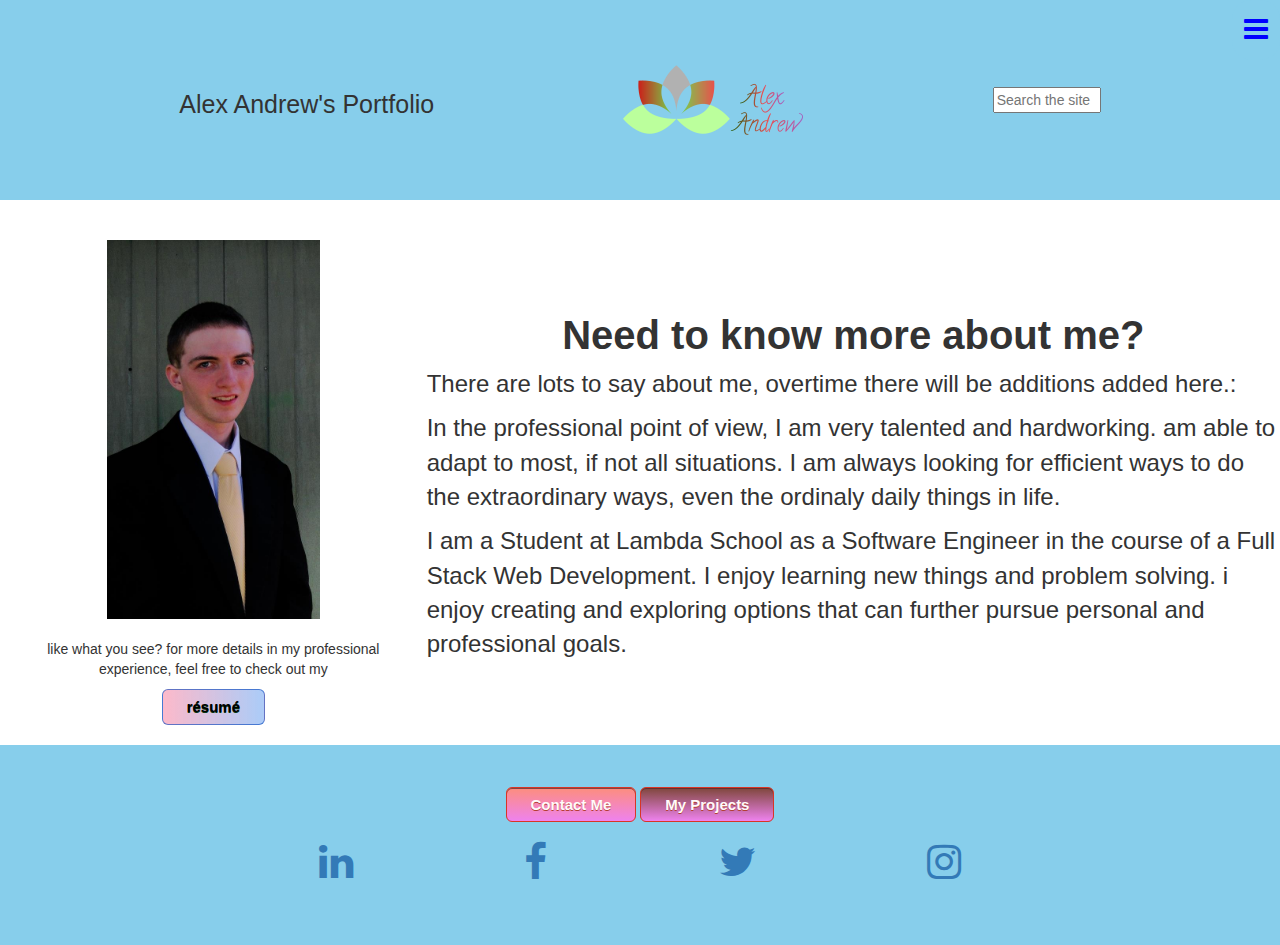
<file: about.html>
<!DOCTYPE html>
<html>

<head>
    <!-- meta tags -->
    <meta charset="utf-8" />
    <meta http-equiv="X-UA-Compatible" content="IE=edge" />
    <meta name="viewport" content="width=device-width, initial-scale=1" />

    <!-- link tags -->
    <link rel="stylesheet" href="https://cdnjs.cloudflare.com/ajax/libs/font-awesome/4.7.0/css/font-awesome.min.css" />
    <link rel="stylesheet" type="text/css" media="screen" href="css/index.css" />
    <link rel="icon" href="Pictures/Portfolio Logo.png" />
    <!-- icon library -->
    <link rel="stylesheet" href="https://cdnjs.cloudflare.com/ajax/libs/font-awesome/4.7.0/css/font-awesome.min.css" />

    <!-- Carousel Reference -->
    <link rel="stylesheet" href="https://maxcdn.bootstrapcdn.com/bootstrap/3.4.1/css/bootstrap.min.css" />
    <script src="https://ajax.googleapis.com/ajax/libs/jquery/3.5.1/jquery.min.js"></script>
    <script src="https://maxcdn.bootstrapcdn.com/bootstrap/3.4.1/js/bootstrap.min.js"></script>

    <!--scripts  -->
    <script src="main.js"></script>

    <!-- title -->
    <title>About Me</title>
</head>

<!-- navigation -->
<nav>
    <ul class="top-nav">
        <h1>Alex Andrew's Portfolio</h1>

        <a href="home.html" class="home-button"><img src="Pictures/Portfolio Logo.png" /></a>

        <!-- search bar -->
        <form id="sarchform" class="search2" method="get" action="source.html">

            <input class="search2" id="test" type="text" name="search" placeholder="Search the site" size="10"
                maxlength="255" />
    </ul>

    <!-- Navigation links (hidden by default) -->
    <ul class="menu-button">
        <div id="myLinks">
            <a href="Projects.html">Projects</a>
            <a href="Contact.html">Contact</a>
            <a href="About.html">About</a>
        </div>

        <!--"Hamburger menu" / "Bar icon" to toggle the navigation links-->
        <a href="javascript:void(0);" class="icon" onclick="myFunction()">
            <i class="fa fa-bars"></i></a>
    </ul>
</nav>

<!-- <header class="header">



</header> -->

<body>
    <main class="page2">

        <div class="imgButton">
            <img src="Pictures/Profile Picture.jpg">
            <p>
                like what you see? for more details in my professional experience, feel free to check out my
            <p>
                <a href="#résumé" class="button3"> résumé</a>
            </p>
            </p>
        </div>



        <div class="about-me-bio2">

            <h2 class="about-me-header">Need to know more about me?</h2>

            <p>
                There are lots to say about me, overtime there will be additions added here.:
            <section class="bioRows">
                <div class="professional">
                    <p>In the professional point of view, I am very talented and hardworking. am able to adapt to most,
                        if
                        not all situations. I am always looking for efficient ways to do the extraordinary ways, even
                        the
                        ordinaly daily things in life.
                    </p>
                </div>
                <div class="student">
                    <p>I am a Student at Lambda School as a Software Engineer in the course of a Full Stack Web
                        Development.
                        I enjoy learning new things and problem solving. i enjoy creating and exploring options that can
                        further pursue personal and professional goals.
                    </p>
                </div>
            </section>
            </p>
        </div>
    </main>
</body>
<footer>
    <nav>
        <ul class="bottom-nav">
            <section>
                <a href="Contact.html" class="button">Contact Me<br /></a>

                <a href="Projects.html" class="button2">My Projects</a>
            </section>

            <section class="fa-do">
                <a class="fa fa-linkedin" href="https://www.linkedin.com/in/mallory-alexandrew/" target="_blank"></a>

                <a class="fa fa-facebook" href="https://www.facebook.com/pytormal" target="_blank"></a>

                <a class="fa fa-twitter" href="https://www.twitter.com/pytormal" target="_blank"></a>

                <a class="fa fa-instagram" href="https://www.instagram.com/alexandrewmallory/" target="_blank"></a>
            </section>
        </ul>
    </nav>
</footer>

</html>
</file>
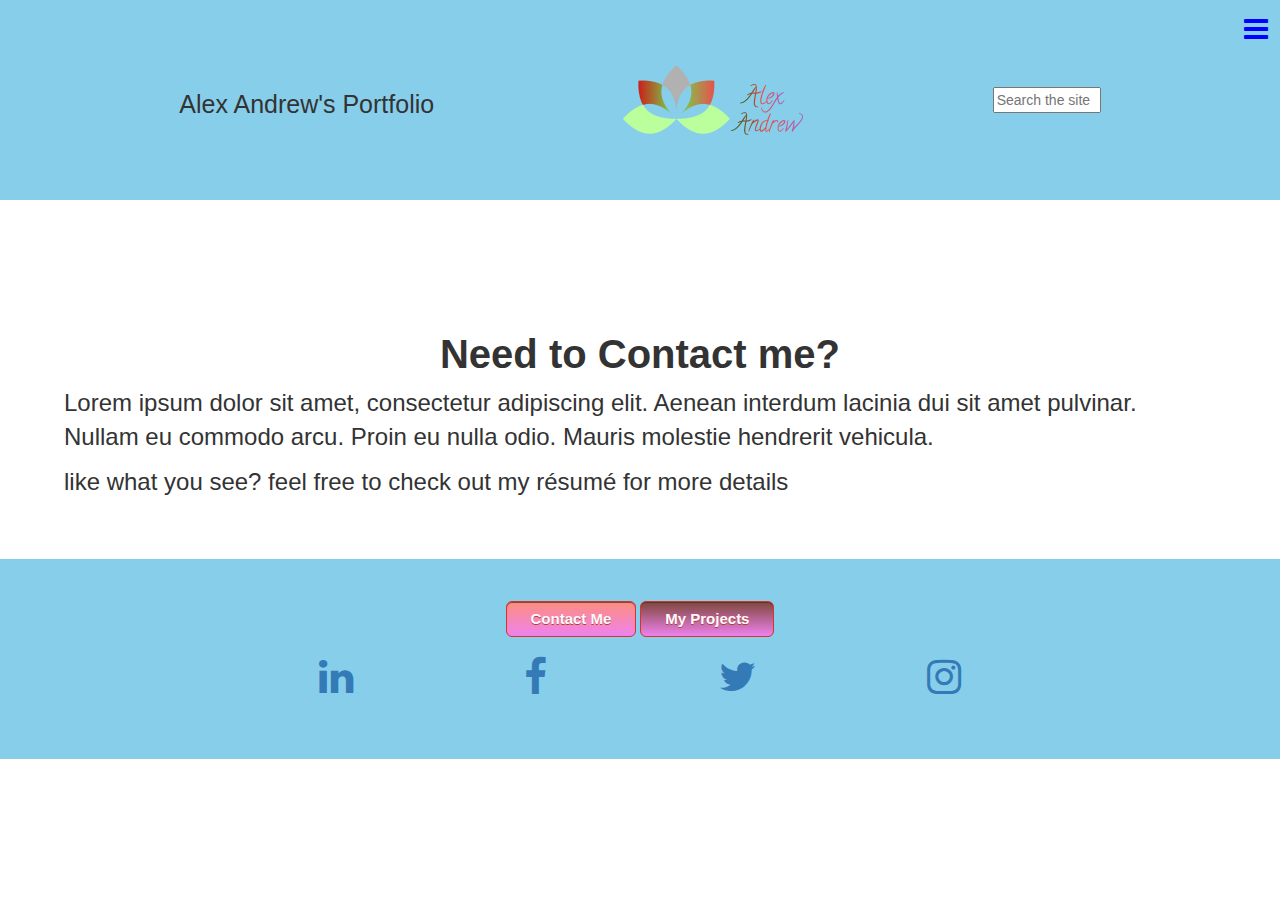
<file: contact.html>
<!DOCTYPE html>
<html>

<head>
    <!-- meta tags -->
    <meta charset="utf-8" />
    <meta http-equiv="X-UA-Compatible" content="IE=edge" />
    <meta name="viewport" content="width=device-width, initial-scale=1" />

    <!-- link tags -->
    <link rel="stylesheet" href="https://cdnjs.cloudflare.com/ajax/libs/font-awesome/4.7.0/css/font-awesome.min.css" />
    <link rel="stylesheet" type="text/css" media="screen" href="css/index.css" />
    <link rel="icon" href="Pictures/Portfolio Logo.png" />
    <!-- icon library -->
    <link rel="stylesheet" href="https://cdnjs.cloudflare.com/ajax/libs/font-awesome/4.7.0/css/font-awesome.min.css" />

    <!-- Carousel Reference -->
    <link rel="stylesheet" href="https://maxcdn.bootstrapcdn.com/bootstrap/3.4.1/css/bootstrap.min.css" />
    <script src="https://ajax.googleapis.com/ajax/libs/jquery/3.5.1/jquery.min.js"></script>
    <script src="https://maxcdn.bootstrapcdn.com/bootstrap/3.4.1/js/bootstrap.min.js"></script>

    <!--scripts  -->
    <script src="main.js"></script>

    <!-- title -->
    <title>Contact Me</title>
</head>

<!-- navigation -->
<nav>
    <ul class="top-nav">
        <h1>Alex Andrew's Portfolio</h1>

        <a href="home.html" class="home-button"><img src="Pictures/Portfolio Logo.png" /></a>

        <!-- search bar -->
        <form id="sarchform" class="search2" method="get" action="source.html">

            <input class="search2" id="test" type="text" name="search" placeholder="Search the site" size="10"
                maxlength="255" />
    </ul>

    <!-- Navigation links (hidden by default) -->
    <ul class="menu-button">
        <div id="myLinks">
            <a href="Projects.html">Projects</a>
            <a href="Contact.html">Contact</a>
            <a href="About.html">About</a>
        </div>

        <!--"Hamburger menu" / "Bar icon" to toggle the navigation links-->
        <a href="javascript:void(0);" class="icon" onclick="myFunction()">
            <i class="fa fa-bars"></i></a>
    </ul>
</nav>

<header class="header">
   
    
</header>

<body>
    <main Class="page2">
       <div class="about-me-bio2">
            <h2 class="about-me-header">Need to Contact me?</h2>
            <p>
                Lorem ipsum dolor sit amet, consectetur adipiscing elit. Aenean interdum
                lacinia dui sit amet pulvinar. Nullam eu commodo arcu. Proin eu nulla
                odio. Mauris molestie hendrerit vehicula.
            </p>
            <p>
                like what you see?
                feel free to check out my résumé for more details
            </p>
        </div>
    </main>
</body>
<footer>
    <nav>
        <ul class="bottom-nav">
            <section>
                <a href="Contact.html" class="button">Contact Me<br /></a>

                <a href="Projects.html" class="button2">My Projects</a>
            </section>

            <section class="fa-do">
                <a class="fa fa-linkedin" href="https://www.linkedin.com/in/mallory-alexandrew/" target="_blank"></a>

                <a class="fa fa-facebook" href="https://www.facebook.com/pytormal" target="_blank"></a>

                <a class="fa fa-twitter" href="https://www.twitter.com/pytormal" target="_blank"></a>

                <a class="fa fa-instagram" href="https://www.instagram.com/alexandrewmallory/" target="_blank"></a>
            </section>
        </ul>
    </nav>
</footer>

</html>
</file>
<file: css/index.css>
/* http://meyerweb.com/eric/tools/css/reset/ 
   v2.0 | 20110126
   License: none (public domain)
*/
html,
body,
div,
span,
applet,
object,
iframe,
h1,
h2,
h3,
h4,
h5,
h6,
p,
blockquote,
pre,
a,
abbr,
acronym,
address,
big,
cite,
code,
del,
dfn,
em,
img,
ins,
kbd,
q,
s,
samp,
small,
strike,
strong,
sub,
sup,
tt,
var,
b,
u,
i,
center,
dl,
dt,
dd,
ol,
ul,
li,
fieldset,
form,
label,
legend,
table,
caption,
tbody,
tfoot,
thead,
tr,
th,
td,
article,
aside,
canvas,
details,
embed,
figure,
figcaption,
footer,
header,
hgroup,
menu,
nav,
output,
ruby,
section,
summary,
time,
mark,
audio,
video {
  margin: 0;
  padding: 0;
  border: 0;
  font-size: 10px;
  font: inherit;
  vertical-align: baseline;
}
/* HTML5 display-role reset for older browsers */
article,
aside,
details,
figcaption,
figure,
footer,
header,
hgroup,
menu,
nav,
section {
  display: block;
}
body {
  line-height: 1;
}
ol,
ul {
  list-style: none;
}
blockquote,
q {
  quotes: none;
}
blockquote:before,
blockquote:after,
q:before,
q:after {
  content: '';
  content: none;
}
table {
  border-collapse: collapse;
  border-spacing: 0;
}
nav #myLinks:hover {
  cursor: url(myBall.cur), auto;
}
nav #myLinks:hover a:hover {
  padding: 2rem;
  color: green;
  font-size: 2em;
  font-weight: bolder;
  cursor: none;
  background: linear-gradient(to right, skyblue 10%, yellow 45%, crimson 70%);
  background-clip: text;
  -webkit-background-clip: text;
  -webkit-text-fill-color: transparent;
  background-size: 200% 100%;
  background-position: 100%;
  transition: background-position 1s;
}
nav img:hover {
  -webkit-filter: brightness(0.6) contrast(3.4) hue-rotate(217deg) saturate(9.9);
  filter: brightness(0.6) contrast(3.4) hue-rotate(217deg) saturate(9.9);
  cursor: none;
}
header {
  display: flex;
  flex-direction: column;
  justify-content: center;
  align-items: center;
  align-items: flex-end;
  padding: 2rem 1rem;
  width: auto;
  margin: 2px;
}
header div {
  padding: 2rem 0.2rem;
}
header div h2 {
  text-align: center;
  font-size: 2.4rem;
  padding: 1rem;
}
header div p {
  font-size: 1.2rem;
  text-align: center;
}
@media (min-width: 375px) {
  header div {
    padding: 2rem 1rem;
  }
  header div h2 {
    font-size: 2.8rem;
  }
  header div p {
    text-align: center;
    font-size: 1.6rem;
  }
}
body {
  height: 100vh;
}
body img {
  display: block;
}
body .horizontal-scroll img:hover {
  transform: scale(1.45);
}
.page2 {
  display: flex;
  flex-direction: column;
  justify-content: center;
  align-items: center;
}
.page2 .imgButton {
  display: flex;
  flex-direction: column;
  justify-content: center;
  align-items: center;
  width: 45%;
}
.page2 .imgButton img {
  width: 90%;
  height: auto;
  margin: 0 auto;
  padding: 2rem 0;
}
.page2 .imgButton p {
  text-align: center;
  width: 50%;
  display: hidden;
}
.page2 .about-me-bio2 {
  padding: 5rem 0;
  margin: 0 auto;
  width: 90vw;
}
.page2 .about-me-bio2 h2 {
  text-align: center;
  font-weight: bold;
}
@media (min-width: 768px) {
  .page2 .about-me-bio2 {
    width: 60vw;
  }
}
.button {
  box-shadow: inset 0rem 0.1rem 0rem 0rem #572723b7;
  background: linear-gradient(to bottom, #fc8d83 5%, violet 100%);
  background-color: #fc8d83;
  border-radius: 0.6rem;
  border: 0.1rem solid #d83526;
  display: inline-block;
  cursor: pointer;
  color: snow;
  font-family: Arial;
  font-size: 1.5rem;
  font-weight: bold;
  padding: 0.6rem 2.4rem;
  text-decoration: none;
  text-shadow: 0rem 0.1rem 0rem #b23e35;
  transition: 0.5s;
}
.button:hover {
  background: linear-gradient(to bottom, #70e70e 20%, #7418b104 100%);
  background-color: #23cec060;
  color: #361025;
}
.button:active {
  position: relative;
  top: 0.1rem;
}
.button2 {
  box-shadow: inset 0rem 0.1rem 0rem 0rem #572723b7;
  background: linear-gradient(to bottom, #854a45 5%, violet 100%);
  background-color: #a85f58;
  border-radius: 0.6rem;
  border: 0.1rem solid #d83526;
  display: inline-block;
  cursor: pointer;
  color: snow;
  font-family: Arial;
  font-size: 1.5rem;
  font-weight: bold;
  padding: 0.6rem 2.4rem;
  text-decoration: none;
  text-shadow: 0rem 0.1rem 0rem #b23e35;
  transition: 0.5s;
}
.button2:hover {
  background: linear-gradient(to top, #820dd1cb 10%, #7418b104 100%);
  background-color: #1e3f3c60;
  color: #50df0e;
}
.button2:active {
  position: relative;
  top: 0.1rem;
}
.button3 {
  box-shadow: unset black 2rem;
  background: linear-gradient(to left, #0b62e454 5%, #f7084448 100%);
  background-color: #fffcfb00;
  border-radius: 0.6rem;
  border: 0.1rem solid #0848be9f;
  display: inline-block;
  cursor: none;
  color: black;
  font-family: Arial;
  font-size: 1.5rem;
  font-weight: bold;
  padding: 0.6rem 2.4rem;
  text-decoration: none;
  text-shadow: 0rem 0.1rem 0rem #063811;
  transition: 0.8s;
}
.button3:hover {
  background: linear-gradient(to right, #e2d4ebcb 10%, #9710f1fa 100%);
  background-color: #16f3e160;
  color: #c2eead;
  transition: 0.6s;
}
.button3:active {
  position: relative;
  top: 0.1rem;
}
.fa-do a:hover {
  background-color: #23cec000;
  color: #f16392;
  text-decoration: none;
}
/* width */
::-webkit-scrollbar {
  height: 12px;
  overflow: auto;
  direction: ltr;
  display: block;
  position: relative;
  width: 12px;
}
@media (max-width: 1024px) {
  ::-webkit-scrollbar {
    display: none;
  }
}
/* Track */
::-webkit-scrollbar-track {
  background: linear-gradient(to bottom, #f10dd365 5%, violet 100%);
  background-color: #a85f58;
  border-radius: 0.6rem;
  border: 0.1rem solid #26d8b4;
  display: inline-block;
  cursor: pointer;
  color: snow;
  font-family: Arial;
  font-size: 1.5rem;
  font-weight: bold;
  padding: 0.6rem 2.4rem;
  text-decoration: none;
  text-shadow: 0rem 0.1rem 0rem #b23e35;
  transition: 0.5s;
}
::-webkit-scrollbar-track:hover {
  background: linear-gradient(to bottom, #2e0702 40%, #ac12e479 70%);
  border-radius: 0.2rem;
}
/* Handle */
::-webkit-scrollbar-thumb {
  background: linear-gradient(to bottom, #0dd8c0 5%, #e412e4 100%);
  background-color: #fc8d83;
  border-radius: 0.6rem;
  border: 0.1rem solid #d83526;
  display: inline-block;
  cursor: pointer;
  color: snow;
  font-family: Arial;
  font-size: 1.5rem;
  font-weight: bold;
  padding: 0.6rem 2.4rem;
  text-decoration: none;
  text-shadow: 0rem 0.1rem 0rem #b23e35;
  transition: 0.5s;
}
/* Handle on hover */
::-webkit-scrollbar-thumb:hover {
  background: linear-gradient(to bottom, #f32206 40%, #e4c412 70%);
  border-radius: 0.2rem;
}
nav h1 {
  font-size: 1.2rem;
}
nav .top-nav {
  background-color: skyblue;
  width: auto;
  display: flex;
  flex-direction: row;
  justify-content: center;
  align-items: center;
}
nav .menu-button {
  display: flex;
  flex-direction: row;
  justify-content: space-evenly;
  align-items: center;
}
nav .menu-button #myLinks {
  display: none;
}
nav .menu-button .icon {
  display: block;
  position: absolute;
  right: 0;
  top: 0;
  background-color: skyblue;
}
nav .menu-button a {
  color: blue;
  padding: 1rem 1.2rem;
  text-decoration: none;
  font-size: 1.6rem;
  margin: 0 auto;
  background-color: lightgoldenrodyellow;
  height: auto;
  border-radius: 2rem;
}
nav .menu-button a :hover {
  color: purple;
}
nav .bottom-nav {
  background-color: skyblue;
  width: auto;
  height: 200px;
  display: flex;
  flex-direction: column;
  justify-content: center;
  align-items: center;
}
nav .bottom-nav a {
  display: inline-block;
}
nav .bottom-nav .fa-do {
  font-size: 4rem;
  width: 80%;
  padding: 2rem;
  display: flex;
  flex-direction: row;
  justify-content: space-evenly;
  align-items: center;
}
.flex-between-row {
  display: flex;
  justify-content: space-between;
  flex-direction: row;
  align-items: center;
}
.flex-between {
  display: flex;
  justify-content: space-between;
  flex-direction: row;
  align-items: center;
}
.flex-between-reverse {
  display: flex;
  justify-content: space-between;
  flex-direction: row-reverse;
  align-items: center;
}
.flex-evenly {
  display: flex;
  flex-direction: row;
  justify-content: space-evenly;
  align-items: center;
}
.flex-centered {
  display: flex;
  justify-content: center;
  align-items: stretch;
}
.flex-column {
  display: flex;
  flex-direction: column;
  justify-content: center;
  align-items: center;
}
.flex-row {
  display: flex;
  flex-direction: row;
  justify-content: center;
  align-items: center;
}
main {
  align-items: stretch;
  display: flex;
  flex-direction: column;
  justify-content: center;
  align-items: center;
}
main .horizontal-scroll {
  display: none;
}
main .top-row,
main .bottom-row {
  display: flex;
  flex-direction: row;
  justify-content: center;
  align-items: center;
  text-align: center;
}
main .top-row ul,
main .bottom-row ul {
  padding: 4rem;
  box-sizing: border-box;
}
main .container {
  display: flex;
  flex-direction: column;
  justify-content: center;
  align-items: center;
}
main #myCarousel {
  height: auto;
  margin: 2rem 0 4rem 0;
}
main #myCarousel .carousel-inner img {
  height: 80%;
  width: auto;
}
@media (min-width: 768px) {
  main #myCarousel {
    display: none;
  }
}
#imgbox {
  vertical-align: middle;
  position: absolute;
  border: 1px solid #999;
  background: #FFFFFF;
  filter: alpha(opacity=100);
  visibility: hidden;
  height: 200px;
  width: 200px;
  z-index: 50;
  overflow: hidden;
  text-align: center;
}
.vertical-scroll {
  display: none;
}
.vertical-scroll .top-row,
.vertical-scroll .bottom-row {
  display: flex;
  flex-direction: column;
  justify-content: center;
  align-items: center;
}
.vertical-scroll ul img {
  width: 24rem;
}
@media (min-width: 375px) {
  nav h1 {
    font-size: 1.5rem;
  }
}
@media (min-width: 425px) {
  nav h1 {
    font-size: 2rem;
  }
}
@media (min-width: 1024px) {
  nav h1 {
    font-size: 2.5rem;
  }
}
@media (max-width: 375px) {
  nav .top-nav {
    display: flex;
    flex-direction: column;
    justify-content: center;
    align-items: center;
  }
  nav .top-nav img {
    height: 8rem;
  }
}
@media (min-width: 425px) {
  nav .top-nav {
    display: flex;
    flex-direction: row;
    justify-content: space-evenly;
    align-items: center;
  }
}
@media (max-width: 768px) {
  nav .top-nav .search2 {
    display: none;
  }
}
@media (min-width: 768px) {
  nav .top-nav {
    display: flex;
    flex-direction: row;
    justify-content: space-evenly;
    align-items: center;
  }
}
@media (min-width: 320px) {
  nav .menu-button #myLinks {
    position: absolute;
    font-size: 1.2rem;
  }
}
@media (max-width: 280px) {
  nav .menu-button #myLinks a {
    font-size: 1rem;
    padding: 0.2rem;
  }
}
@media (min-width: 375px) {
  nav .menu-button #myLinks a {
    font-size: 2rem;
  }
}
@media (min-width: 425px) {
  nav .menu-button #myLinks a {
    font-size: 2.2rem;
  }
}
@media (min-width: 768px) {
  nav .menu-button #myLinks a {
    font-size: 2.6rem;
  }
}
@media (min-width: 1440px) {
  nav .menu-button #myLinks a {
    font-size: 2.8rem;
  }
}
@media (min-width: 2560px) {
  nav .menu-button #myLinks a {
    font-size: 3.5rem;
  }
}
@media (min-width: 375px) {
  nav .menu-button a {
    font-size: 2.2rem;
  }
}
@media (min-width: 425px) {
  nav .menu-button a {
    font-size: 2.6rem;
  }
}
@media (min-width: 768px) {
  nav .menu-button a {
    font-size: 2.8rem;
  }
}
@media (min-width: 1440px) {
  nav .menu-button a {
    font-size: 3rem;
  }
}
@media (min-width: 2560px) {
  nav .menu-button a {
    font-size: 3.8rem;
  }
}
.header {
  display: flex;
  flex-direction: column;
  justify-content: center;
  align-items: center;
}
@media (max-width: 768px) {
  .header {
    display: flex;
    flex-direction: row;
    justify-content: space-evenly;
    align-items: center;
  }
}
@media (min-width: 375px) {
  .header div {
    padding: 2rem 1rem;
  }
  .header div h2 {
    font-size: 1.5rem;
  }
  .header div p {
    text-align: center;
    font-size: 1.2rem;
  }
}
@media (max-width: 426px) {
  .header {
    display: flex;
    flex-direction: column;
    justify-content: center;
    align-items: center;
  }
  .header div {
    padding: 2rem 1rem;
  }
  .header div h2 {
    font-size: 2rem;
    padding: 2rem 1rem;
  }
  .header div p {
    text-align: center;
    font-size: 1.2rem;
  }
}
@media (min-width: 768px) {
  .header {
    display: flex;
    flex-direction: row;
    justify-content: space-evenly;
    align-items: center;
  }
  .header div {
    padding: 2rem 1rem;
  }
  .header div h2 {
    font-size: 2.2rem;
    padding: 2rem 1rem;
  }
  .header div p {
    text-align: center;
    width: 35rem;
    font-size: 1.6rem;
  }
}
@media (min-width: 1024px) {
  .header div {
    padding: 2rem 0.5rem;
  }
  .header div h2 {
    font-size: 2.5rem;
  }
  .header div p {
    text-align: center;
    width: 35rem;
    font-size: 1.6rem;
  }
}
@media (min-width: 1440px) {
  .header div {
    padding: 2rem 1rem;
  }
  .header div p {
    text-align: center;
    width: 45rem;
    font-size: 2rem;
  }
}
@media (min-width: 2560px) {
  .header div {
    padding: 2rem 1rem;
  }
  .header div h2 {
    font-size: 4rem;
  }
  .header div p {
    text-align: center;
    width: 60rem;
    font-size: 3rem;
  }
}
@media (min-width: 768px) {
  .page2 {
    display: flex;
    justify-content: space-between;
    flex-direction: row;
    align-items: center;
  }
}
.page2 .imgButton {
  margin: 0 auto;
}
@media (min-width: 768px) {
  .page2 .imgButton img {
    margin: 0 auto;
    width: 60%;
    height: auto;
  }
}
@media (min-width: 1024px) {
  .page2 .imgButton img {
    width: 50%;
    height: auto;
  }
}
@media (min-width: 1440px) {
  .page2 .imgButton img {
    width: 40%;
    height: auto;
  }
}
.page2 .imgButton p {
  text-align: center;
  width: 80%;
  display: hidden;
}
@media (min-width: 768px) {
  .page2 .about-me-bio2 {
    font-size: 2rem;
    margin: 0 auto;
    width: 90vw;
  }
  .page2 .about-me-bio2 h2 {
    font-size: 4rem;
  }
}
@media (min-width: 768px) {
  .page2 .about-me-bio2 {
    width: 40vw;
  }
}
@media (min-width: 1024px) {
  .page2 .about-me-bio2 {
    font-size: 2.4rem;
    margin: 0 auto;
    width: 90vw;
  }
}
@media (max-width: 768px) {
  main {
    height: auto;
  }
}
@media (min-width: 768px) {
  main .horizontal-scroll {
    display: block;
  }
  main .horizontal-scroll img {
    width: 12rem;
  }
}
@media (min-width: 1024px) {
  main .horizontal-scroll img {
    width: 90%;
    margin: 0 auto;
  }
}
@media (min-width: 1440px) {
  main .horizontal-scroll img {
    width: 75%;
    margin: auto;
  }
  main .horizontal-scroll p {
    text-align: center;
  }
}
@media (min-width: 2560px) {
  main .horizontal-scroll img {
    width: 50rem;
  }
}
@media (min-width: 768px) {
  main .vertical-scroll {
    display: unset;
  }
  main .vertical-scroll .top-row,
  main .vertical-scroll .bottom-row {
    display: flex;
    flex-direction: row;
    justify-content: center;
    align-items: center;
  }
}
@media (min-width: 768px) {
  main .vertical-scroll img {
    display: block;
    width: 12rem;
  }
}
@media (min-width: 1024px) {
  main .vertical-scroll img {
    width: 15rem;
  }
}
@media (min-width: 1440px) {
  main .vertical-scroll img {
    width: 28rem;
  }
}
@media (min-width: 2560px) {
  main .vertical-scroll img {
    width: 50rem;
  }
}
</file>
